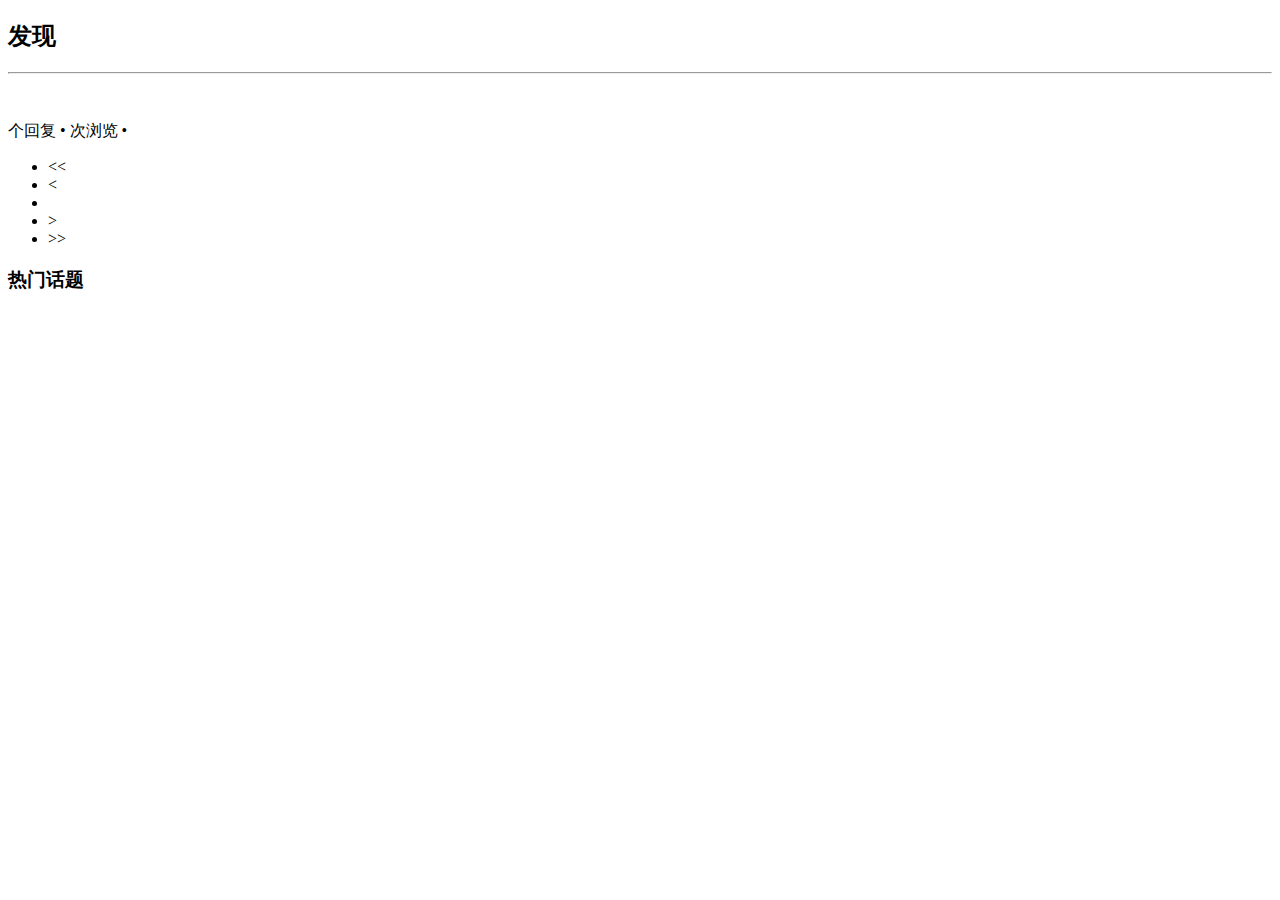
<file: src/main/resources/templates/index.html>
<!DOCTYPE HTML>
<html xmlns:th="http://www.thymeleaf.org">
<head>
    <title>Comely社区</title>
    <meta http-equiv="Content-Type" content="text/html; charset=UTF-8"/>
    <link rel="stylesheet" th:href="@{/css/bootstrap.min.css}">
    <link rel="stylesheet" th:href="@{/css/bootstrap-theme.min.css}">
    <link rel="stylesheet" th:href="@{/css/community.css}">
    <script th:src="@{/js/jquery-3.4.1.min.js}"></script>
    <script th:src="@{/js/bootstrap.min.js}" type="application/javascript"></script>
</head>
<body>
<div th:insert="navigation :: nav"></div>
<div class="container-fluid main">
    <div class="row">
        <div class="col-lg-9 col-md-12 col-sm-12 col-xs-12">
            <h2><span class="glyphicon glyphicon-th-list" aria-hidden="true"></span>发现</h2>
            <hr>
            <div class="media" th:each="question:${pagination.questions}">
                <div class="media-left">
                    <span>
                        <img class="media-object img-rounded" th:src="${question.user.avatarUrl}">
                    </span>
                </div>
                <div class="media-body">
                    <h4 class="media-heading">
                        <a th:href="@{/question(id = ${question.id})}" th:text="${question.title}"></a>
                    </h4>
                    <span class="text-desc"><span th:text="${question.commentCount}"></span> 个回复 •
                                            <span th:text="${question.viewCount}"></span> 次浏览 •
                                            <span th:text="${#dates.format(question.gmtCreate, 'yyyy-MM-dd HH:mm:ss')}"></span></span>
                </div>
            </div>
            <nav aria-label="Page navigation">
                <ul class="pagination">
                    <li th:if="${pagination.showFirstPage}">
                        <a th:href="@{/(search = ${search}, page = ${1})}" aria-label="Previous">
                            <span aria-hidden="true">&lt;&lt;</span>
                        </a>
                    </li>
                    <li th:if="${pagination.showPrevious}">
                        <a th:href="@{/(search = ${search}, page = ${pagination.page - 1})}" aria-label="Previous">
                            <span aria-hidden="true">&lt;</span>
                        </a>
                    </li>
                    <li th:each="page:${pagination.pages}" th:class="${pagination.page == page}? 'active' : ''">
                        <a th:href="@{/(search = ${search}, page = ${page})}" th:text="${page}"></a>
                    </li>
                    <li th:if="${pagination.showNext}">
                        <a th:href="@{/(search = ${search}, page = ${pagination.page + 1})}" aria-label="Next">
                            <span aria-hidden="true">&gt;</span>
                        </a>
                    </li>
                    <li th:if="${pagination.showEndPage}">
                        <a th:href="@{/(search = ${search}, page = ${pagination.totalPage})}" aria-label="Next">
                            <span aria-hidden="true">&gt;&gt;</span>
                        </a>
                    </li>
                </ul>
            </nav>
        </div>
        <div class="col-lg-3 col-md-12 col-sm-12 col-xs-12">
            <h3>热门话题</h3>
        </div>
    </div>
</div>
</body>
</html>
</file>
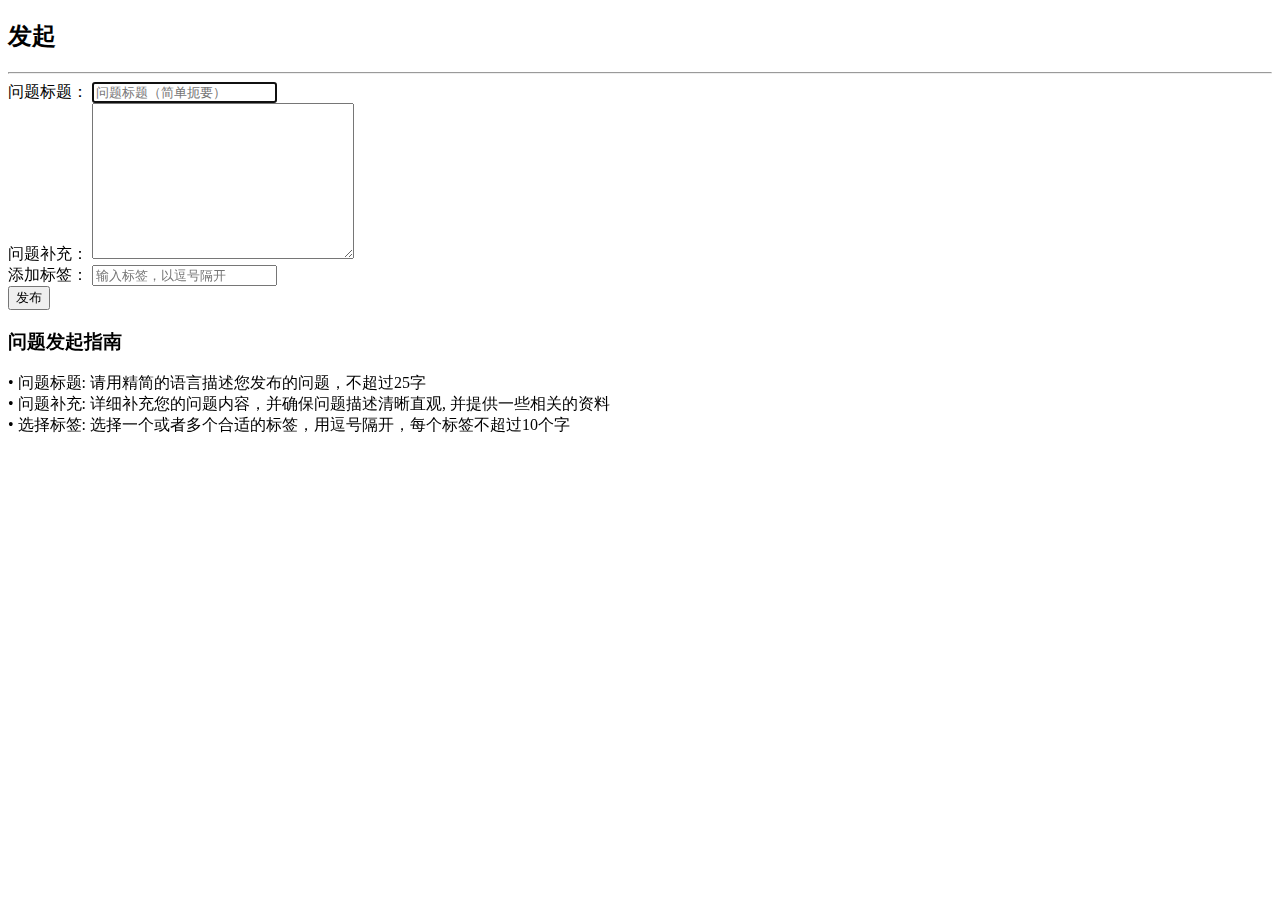
<file: src/main/resources/templates/publish.html>
<!DOCTYPE HTML>
<html xmlns:th="http://www.thymeleaf.org">
<head>
    <title>发布 - Comely社区</title>
    <meta http-equiv="Content-Type" content="text/html; charset=UTF-8"/>
    <link rel="stylesheet" th:href="@{/css/bootstrap.min.css}">
    <link rel="stylesheet" th:href="@{/css/bootstrap-theme.min.css}">
    <link rel="stylesheet" th:href="@{/css/community.css}">
    <script th:src="@{/js/jquery-3.4.1.min.js}"></script>
    <script th:src="@{/js/bootstrap.min.js}" type="application/javascript"></script>
</head>
<body>
<div th:insert="navigation :: nav"></div>
<div class="container-fluid main">
    <div class="row">
        <div class="col-lg-9 col-md-12 col-sm-12 col-xs-12">
            <h2><span class="glyphicon glyphicon-plus" aria-hidden="true"></span>发起</h2>
            <hr>
            <form action="/publish" method="post">
                <input type="hidden" name="id" th:value="${id}">
                <div class="form-group">
                    <label for="title">问题标题：</label>
                    <input type="text" class="form-control" id="title" th:value="${title}" name="title" placeholder="问题标题（简单扼要）" required autofocus>
                </div>
                <div class="form-group">
                    <label for="title">问题补充：</label>
                    <textarea name="description" id="description" th:text="${description}" class="form-control" cols="30" rows="10" required autofocus></textarea>
                </div>
                <div class="form-group">
                    <label for="tag">添加标签：</label>
                    <input type="text" class="form-control" th:value="${tag}" id="tag" name="tag" placeholder="输入标签，以逗号隔开" required autofocus>
                </div>
                <div class="container-fluid main">
                    <div class="row">
                        <div class="col-lg-9 col-md-12 col-sm-12 col-xs-12">
                            <div class="alert alert-danger col-lg-12 col-md-12 col-sm-12 col-xs-12"  th:text="${error}" th:if="${error != null}"></div>
                        </div>
                        <div class="col-lg-3 col-md-12 col-sm-12 col-xs-12">
                            <button type="submit" class="btn btn-success btn-publish">发布</button>
                        </div>
                    </div>
                </div>
            </form>
        </div>
        <div class="col-lg-3 col-md-12 col-sm-12 col-xs-12">
            <h3>问题发起指南</h3>
            • 问题标题: 请用精简的语言描述您发布的问题，不超过25字 <br />
            • 问题补充: 详细补充您的问题内容，并确保问题描述清晰直观, 并提供一些相关的资料 <br />
            • 选择标签: 选择一个或者多个合适的标签，用逗号隔开，每个标签不超过10个字 <br />
        </div>
    </div>
</div>
</body>
</html>
</file>
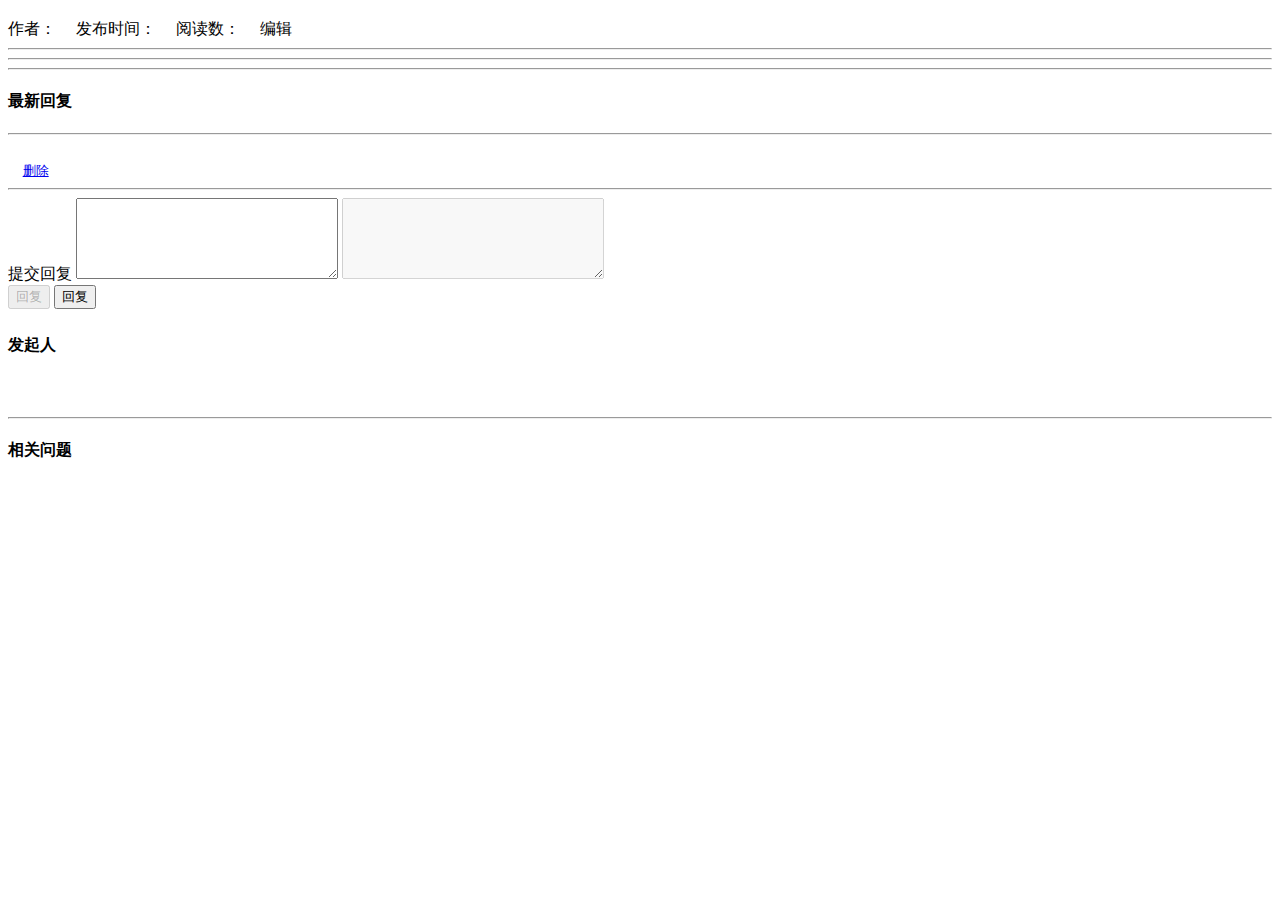
<file: src/main/resources/templates/question.html>
<!DOCTYPE HTML>
<html xmlns:th="http://www.thymeleaf.org">
<head>
    <title th:text="${question.title}"></title>
    <meta http-equiv="Content-Type" content="text/html; charset=UTF-8"/>
    <link rel="stylesheet" th:href="@{/css/bootstrap.min.css}">
    <link rel="stylesheet" th:href="@{/css/bootstrap-theme.min.css}">
    <link rel="stylesheet" th:href="@{/css/community.css}">
    <script th:src="@{/js/jquery-3.4.1.min.js}"></script>
    <script th:src="@{/js/bootstrap.min.js}" type="application/javascript"></script>
</head>
<body>
<div th:insert="navigation :: nav"></div>
<div class="container-fluid main">
    <div class="row">
        <div class="col-lg-9 col-md-12 col-sm-12 col-xs-12">
            <h3><span th:text="${question.title}"></span></h3>
            <span class="text-desc">
                作者：<span th:text="${question.user.name}"></span>&emsp;
                发布时间：<span th:text="${#dates.format(question.gmtCreate, 'yyyy-MM-dd HH:mm:ss')}"></span>&emsp;
                阅读数：<span th:text="${question.viewCount}"></span>&emsp;
                <a th:href="@{'/publish/' + ${question.id}}" th:if="${session.user != null && session.user.id == question.creator}">
                    <span class="glyphicon glyphicon-pencil" aria-hidden="true"></span>
                    编辑
                </a>
            </span>
            <hr class="col-lg-12 col-md-12 col-sm-12 col-xs-12">
            <div class="col-lg-12 col-md-12 col-sm-12 col-xs-12" th:text="${question.description}"></div>
            <hr class="col-lg-12 col-md-12 col-sm-12 col-xs-12">
            <div class="col-lg-9 col-md-12 col-sm-12 col-xs-12">
                <span class="label label-success" th:text="${question.tag}"></span>
            </div>
            <hr class="col-lg-12 col-md-12 col-sm-12 col-xs-12">
            <h4 class="col-lg-12 col-md-12 col-sm-12 col-xs-12">最新回复</h4>
            <hr class="col-lg-12 col-md-12 col-sm-12 col-xs-12">
            <div class="media col-lg-9 col-md-9 col-sm-12 col-xs-12" th:each="comment:${pagination.comments}">
                <div class="media-left">
                    <span>
                        <img class="media-object img-rounded" th:src="${comment.user.avatarUrl}">
                    </span>
                </div>
                <div class="media-body">
                    <div class="media-heading">
                        <span class="text-desc">
                            <span th:text="${comment.user.name}"></span>&nbsp;
                            <small>
                                <span th:text="${#dates.format(comment.gmtCreate, 'yyyy-MM-dd HH:mm:ss')}"></span>&nbsp;
                                <a href="#" th:if="${session.user != null && session.user.id == comment.commentator}">
                                    <span class="glyphicon glyphicon-trash" aria-hidden="true"></span>
                                    删除
                                </a>
                            </small>
                        </span>
                    </div>
                    <span th:text="${comment.content}"></span>
                </div>
            </div>
            <hr class="col-lg-12 col-md-12 col-sm-12 col-xs-12">
            <form class="col-lg-9 col-md-9 col-sm-12 col-xs-12" method="post">
                <div class="form-group col-lg-12 col-md-12 col-sm-12 col-xs-12">
                    <label>提交回复</label>
                    <textarea name="content" class="form-control" cols="30" rows="5" required  th:if="${session.user != null}"></textarea>
                    <textarea name="content" class="form-control" cols="30" rows="5" disabled  th:if="${session.user == null}"></textarea>
                </div>
                <div class="container-fluid main">
                    <div class="row">
                        <div class="col-lg-12 col-md-12 col-sm-12 col-xs-12">
                            <button type="submit" class="btn btn-success btn-publish" disabled  th:if="${session.user == null}">回复</button>
                            <button type="submit" class="btn btn-success btn-publish" th:if="${session.user != null}">回复</button>
                        </div>
                    </div>
                </div>
            </form>
        </div>
        <div class="col-lg-3 col-md-12 col-sm-12 col-xs-12">
            <div class="col-lg-12 col-md-12 col-sm-12 col-xs-12" style="margin-top: 2%">
                <h4>发起人</h4>
                <div class="media">
                    <div class="media-left">
                        <span>
                            <img class="media-object img-circle" th:src="${question.user.avatarUrl}">
                        </span>
                    </div>
                    <div class="media-body">
                        <h5 class="media-heading">
                            <span th:text="${question.user.name}"></span>
                        </h5>
                    </div>
                </div>
            </div>
            <hr class="col-lg-12 col-md-12 col-sm-12 col-xs-12">
            <div class="col-lg-12 col-md-12 col-sm-12 col-xs-12">
                <h4>相关问题</h4>
            </div>
        </div>
    </div>
</div>
</body>
</html>
</file>
